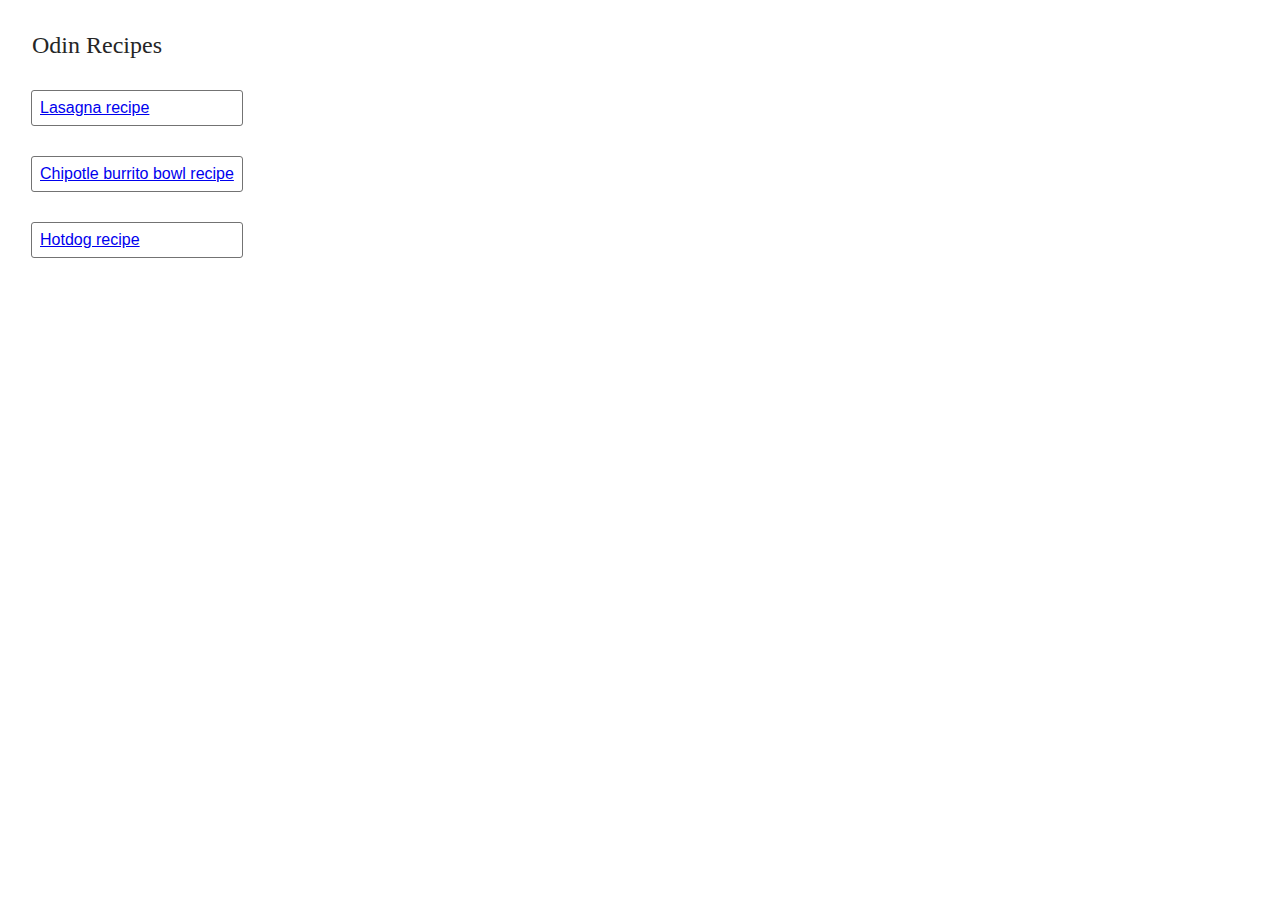
<file: index.html>
<!DOCTYPE html>
<html lang="en">
    <head>
        <title>Recipe website</title>
        <meta charset="UTF-8">
        <meta name="viewport" content="width=device-width, initial-scale=1.0">
        <link rel="stylesheet" href="style.css">
    </head>
    <body>
        <h1>Odin Recipes</h1>
        <ul>
            <li class="list1"><a href="recipes/lasagna.html">Lasagna recipe</a></li>
            <li class="list1"><a href="recipes/chipotle-burrito-bowl.html">Chipotle burrito bowl recipe</a></li>
            <li class="list1"><a href="recipes/hotdog.html">Hotdog recipe</a></li>
        </ul>
    </body>
</html>
</file>
<file: style.css>
*{
    margin: 0px;
    padding: 0px;
}

body {
    margin: 32px;
}

h1,
h2 { 
    font-family: 'Untitled' , serif;
    font-size: 24px;
    font-weight: 300;
    color: hsl(0, 0%, 15%);
    margin-bottom: 32px;
    margin-top: 32px;
}

h2{
    font-size: 20px;
}

p,
ul,
ol {
    font-family: 'Lato', 'Untitled' , sans-serif;
    font-size: 16px;
    font-weight: 300;
    max-width: fit-content;
}

.list1{
    color: rgb(255, 255, 255);
    outline: 1px solid rgba(55, 55, 55, 0.702);
    border-radius: 2px;
    margin-bottom: 32px;
    padding: 8px;
}

img{
    height: 250px;
    width: auto;
}
</file>
